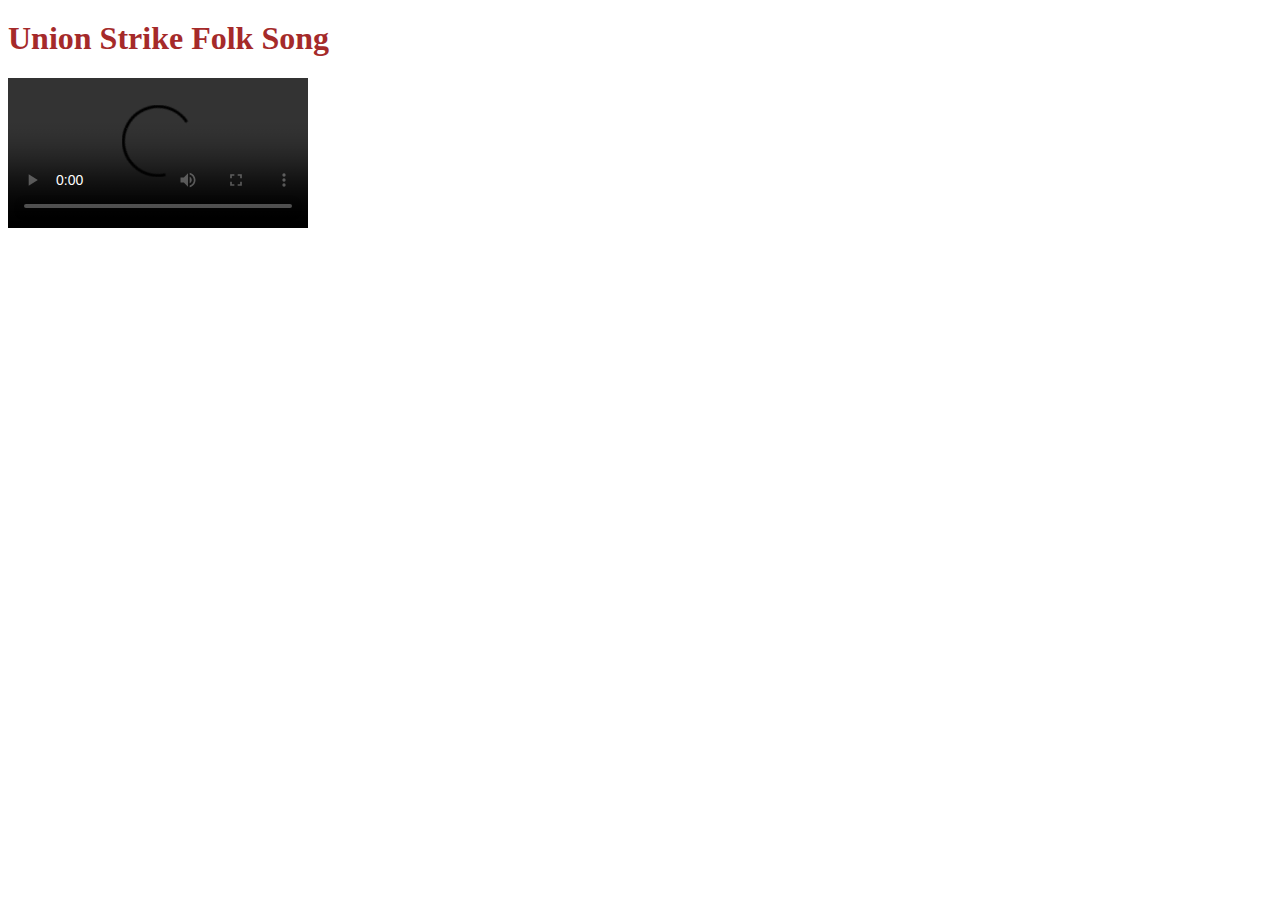
<file: butwehavethepower/index.html>
<!DOCTYPE html>
<html>
<head>
<meta charset="utf-8" />
<title>Union Strike Folk Song</title>
<link rel="stylesheet" href="style.css" type="text/css" />
</head>

<body>

<h1 id="title">Union Strike Folk Song</h1>

<video src="https://www.cs.tufts.edu/comp/120/butwehavethepower.mp4" id="butwehavethepower" controls></video>
<div id="lyrics"></div>

<script>
	var video = document.getElementById("butwehavethepower");
	var caption = document.getElementById("lyrics");
	video.addEventListener("timeupdate", function() {
		
		if (video.currentTime < 8) {
			caption.innerHTML ="<h3>Come gather round, children,</h3>";
		}
		else if (video.currentTime > 8 && video.currentTime < 10) {
			caption.innerHTML = "<h3>It's high time ye learned</h3>";
		}
		else if (video.currentTime > 10 && video.currentTime < 12) {
			caption.innerHTML = "<h3>'Bout a hero named Homer</h3>";
		}
		else if (video.currentTime > 12 && video.currentTime < 16) {
			caption.innerHTML = "<h3>And a devil named Burns.</h3>";
		}
		else if (video.currentTime > 16 && video.currentTime < 19) {
			caption.innerHTML = "<h3>We'll march 'till we drop </h3>";
		}
		else if (video.currentTime > 19 && video.currentTime < 22) {
			caption.innerHTML = "<h3>The girls and the fellas </h3>";
		}
		else if (video.currentTime > 20 && video.currentTime < 22.5) {
			caption.innerHTML = "<h3>We'll fight 'till the death </h3>";
		}
		else if (video.currentTime > 22.5 && video.currentTime < 24.5) {
			caption.innerHTML = "<h3>Or else fold like umbrellas.</h3>";
		}
		else if (video.currentTime > 36 && video.currentTime < 39) {
			caption.innerHTML = "<h3>So we'll march day and night</h3>";
		}
		else if (video.currentTime > 39 && video.currentTime < 42) {
			caption.innerHTML = "<h3>By the big cooling tower.</h3>";
		}
		else if (video.currentTime > 42 && video.currentTime < 44) {
			caption.innerHTML = '<h3>They have the plant</h3>';
		}
		else if (video.currentTime > 44 && video.currentTime < 48) {
			caption.innerHTML = "<h3>But we have the power.</h3>";
		}
        else if (video.currentTime > 52  && video.currentTime < 54) {
			caption.innerHTML = "<h3>Now do Classical Gas!</h3>";
        }
        else if (video.currentTime > 72  && video.currentTime < 74) {
			caption.innerHTML = "<h3>So we'll march day and night</h3>";
        }
        else if (video.currentTime > 74  && video.currentTime < 77) {
			caption.innerHTML = "<h3>By the big cooling tower.</h3>";
        }
        else if (video.currentTime > 77  && video.currentTime < 79) {
			caption.innerHTML = "<h3>They have the plant</h3>";
        }
        else if (video.currentTime > 79 ) {
			caption.innerHTML = "<h3>But we have the power.</h3>";
        }
		else {
			caption.innerHTML ="";
		}
		}, false);
</script>
</body>
</html>
</file>
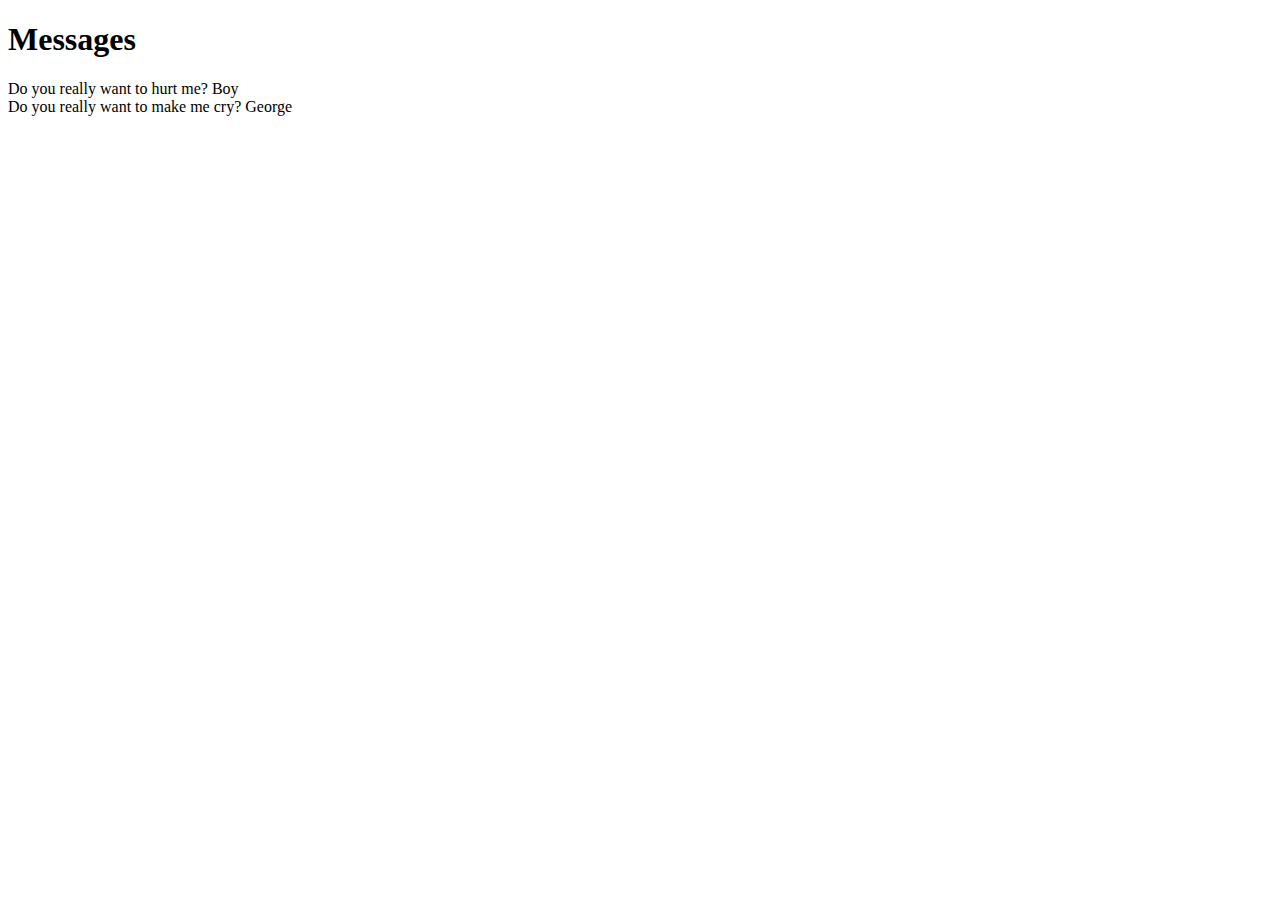
<file: messages/index.html>
<!DOCTYPE html>

<html>

<head>
  <meta charset="utf-8" />
  <title>Messages</title>
  <script>
    function loadMessages() {
      jsonData = '[{"id":1,"content":"Do you really want to hurt me?","username":"Boy"},{"id":2,"content":"Do you really want to make me cry?","username":"George"}]';
      // Your code here......
      const obj = JSON.parse(jsonData);
      const element1 = document.getElementById("messages");
      const element2 = document.getElementById("messages");
      let content = '<div>' +  obj[0].content + " " +obj[0].username + '</div>'  + 
        '<div>'  + obj[1].content + " " +  obj[1].username +  '</div>'  ;
      element1.innerHTML = content;
   
      
    }
  </script>
</head>

<body onload="loadMessages()">
  <h1>Messages</h1>
  <div id="messages"></div>
</body>

</html>
</file>
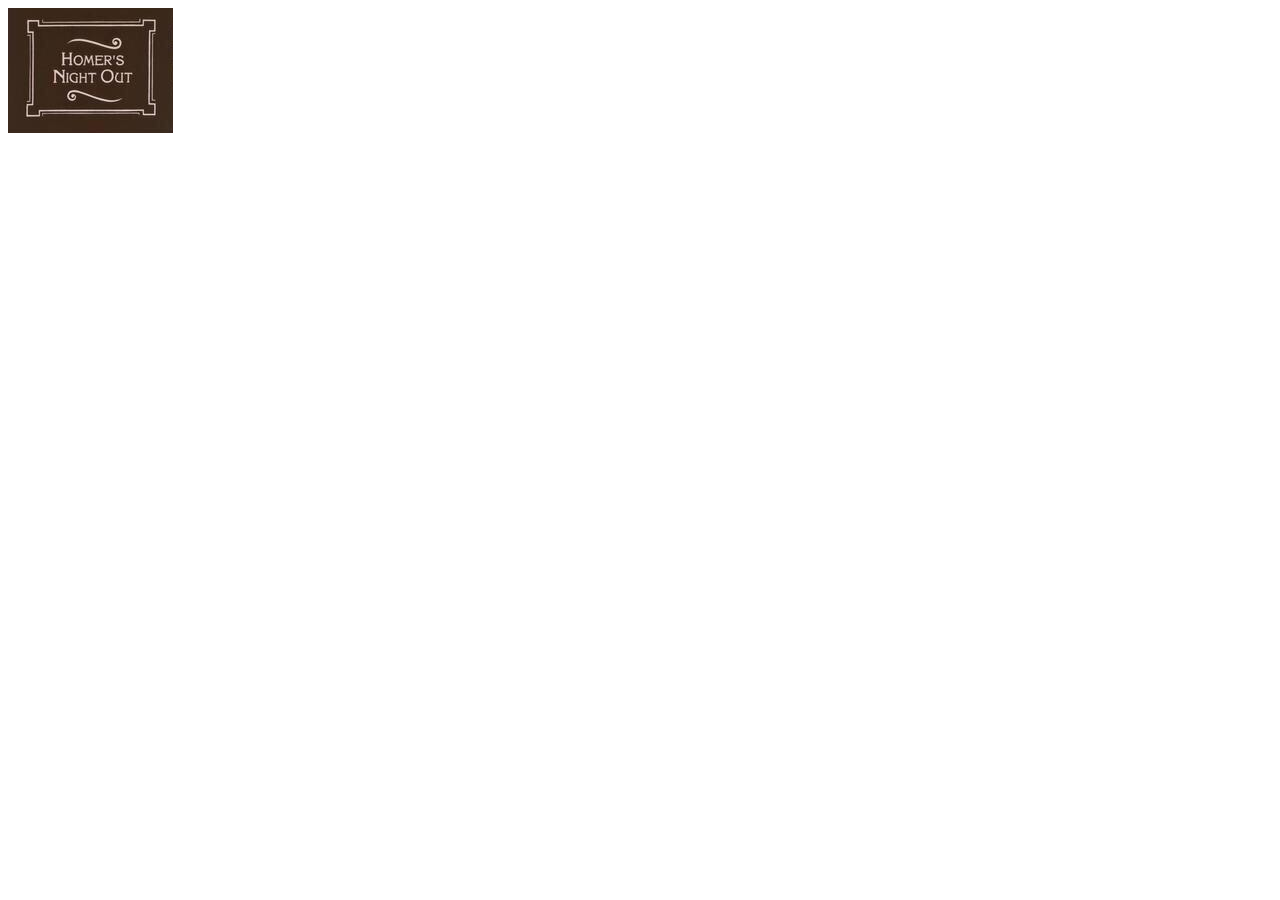
<file: responsive/index.html>
<!DOCTYPE HTML>

<html>

<head>
  <title>Homer's Night Out</title>
  <link rel="stylesheet" href="responsive.css"/>
  <meta name="viewport" content="width=device-width, initial-scale=1.0"/>
  <meta charset="utf-8" />
</head>

<body>
  <div class="homer"></div>
</body>
</html>
</file>
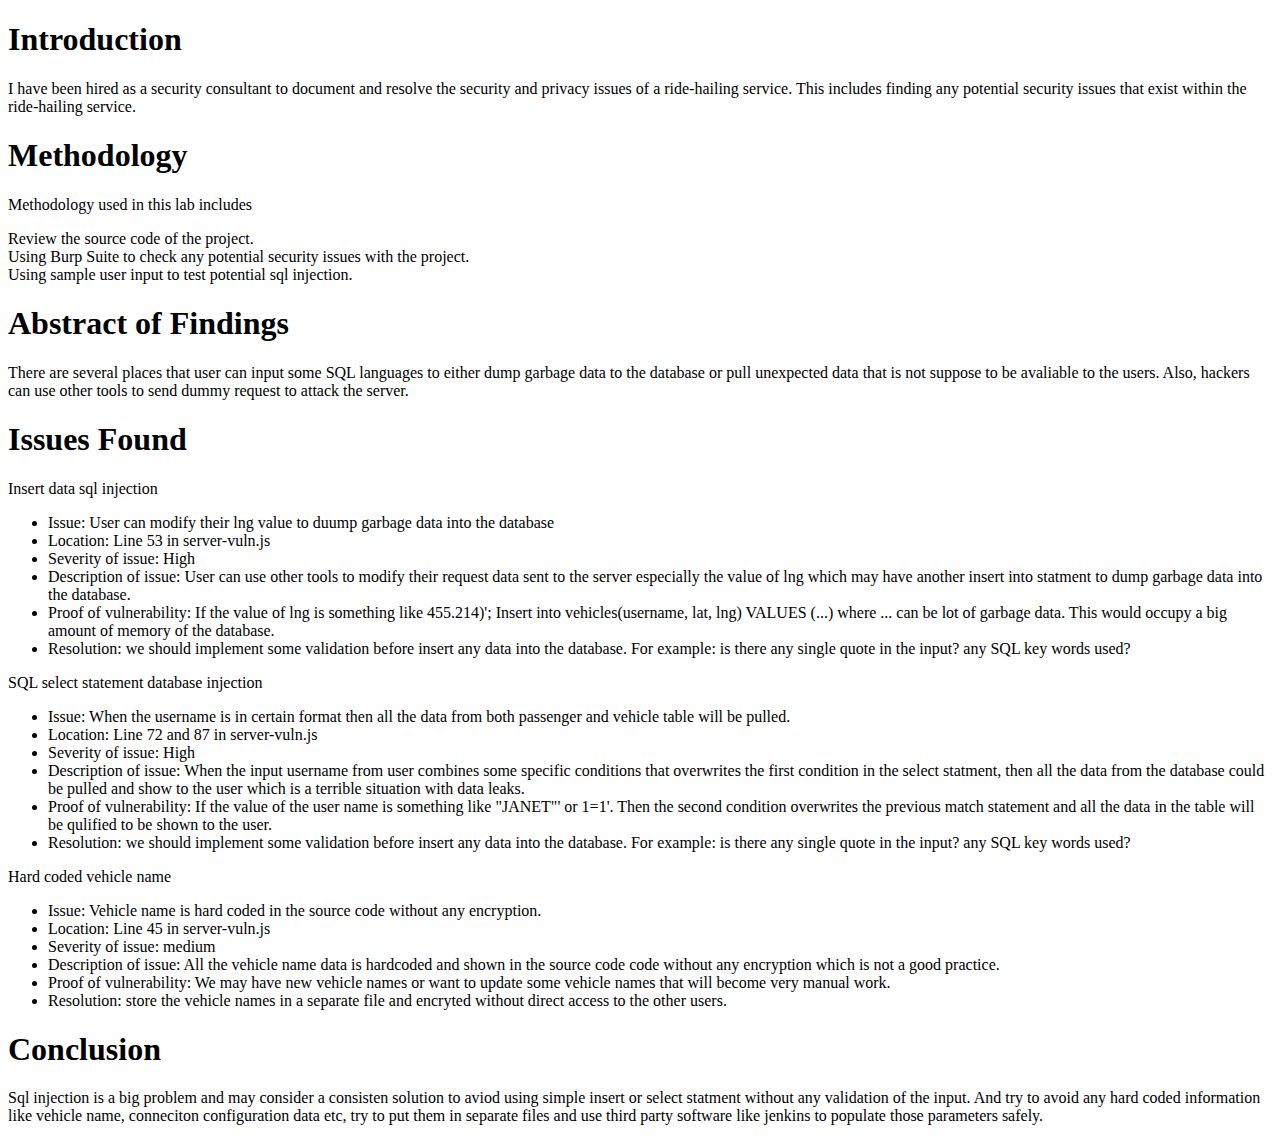
<file: security/index.html>
<!DOCTYPE html>
<html lang="en">
<head>
	<meta charset="UTF-8">
	<title>Security</title>
</head>
<body>

    <div>
        <h1>Introduction</h1>
        <p>I have been hired as a security consultant to document and 
            resolve the security and privacy issues of a ride-hailing service.
            This includes finding any potential security issues that exist within the
            ride-hailing service.</p>

        <h1>Methodology</h1>
        <p>Methodology used in this lab includes 
            <li>Review the source code of the project. </li> 
            <li>Using Burp Suite to check any potential security issues with the project.</li>
            <li>Using sample user input to test potential sql injection.</li>
        </p>

        <h1>Abstract of Findings</h1>
        <p>There are several places that user can input some SQL languages
            to either dump garbage data to the database or pull unexpected data that is
            not suppose to be avaliable to the users. Also, hackers can use other tools to 
            send dummy request to attack the server.
        </p>

        <h1>Issues Found</h1>
        <p>
            <li>Insert data sql injection</li>
                <ul>
                    <li>Issue: User can modify their lng value to duump garbage data into the database</li>
                    <li>Location: Line 53 in server-vuln.js</li>
                    <li>Severity of issue: High</li>
                    <li>Description of issue: User can use other tools to modify their request data sent to the server especially
                        the value of lng which may have another insert into statment to dump garbage data into the database.
                    </li>
                    <li>Proof of vulnerability: If the value of lng is something like 455.214)'; Insert into vehicles(username, lat, lng) VALUES (...)  
                        where ... can be lot of garbage data. This would occupy a big amount of memory of the database.
                    </li>
                    <li>Resolution: we should implement some validation before insert any data into the database.
                        For example: is there any single quote in the input? any SQL key words used?
                    </li>
                </ul>
        </p>

        <p>
            <li>SQL select statement database injection</li>
                <ul>
                    <li>Issue: When the username is in certain format then all the data 
                        from both passenger and vehicle table will be pulled.</li>
                    <li>Location: Line 72 and 87 in server-vuln.js</li>
                    <li>Severity of issue: High</li>
                    <li>Description of issue: When the input username from user combines some specific conditions that overwrites
                        the first condition in the select statment, then all the data from the database could be pulled and show to
                        the user which is a terrible situation with data leaks.
                    </li>
                    <li>Proof of vulnerability: If the value of the user name is something like "JANET"' or 1=1'. Then the second 
                        condition overwrites the previous match statement and all the data in the table will be qulified to be shown 
                        to the user.
                    </li>
                    <li>Resolution: we should implement some validation before insert any data into the database.
                        For example: is there any single quote in the input? any SQL key words used?
                    </li>
                </ul>
        </p>

        <p>
            <li>Hard coded vehicle name</li>
                <ul>
                    <li>Issue: Vehicle name is hard coded in the source code without any encryption.</li>
                    <li>Location: Line 45 in server-vuln.js</li>
                    <li>Severity of issue: medium</li>
                    <li>Description of issue: All the vehicle name data is hardcoded and shown in the source code
                        code without any encryption which is not a good practice.
                    </li>
                    <li>Proof of vulnerability: We may have new vehicle names or want to update some vehicle names that will 
                        become very manual work.
                    </li>
                    <li>Resolution: store the vehicle names in a separate file and encryted without direct access to the other users.

                    </li>
                </ul>
        </p>

        <h1>Conclusion</h1>
        <p>Sql injection is a big problem and may consider a consisten solution to aviod using simple insert or 
            select statment without any validation of the input. And try to avoid any hard coded information like 
            vehicle name, conneciton configuration data etc, try to put them in separate files and use third party 
            software like jenkins to populate those parameters safely.
        </p>

    </div>




</body>
</html>
</file>
<file: butwehavethepower/style.css>
h1 {
    color:brown;
    margin-top: 20px;
}


h3 {
    color: navy;
    margin-left: 20px;
  }
</file>
<file: responsive/responsive.css>
@media only screen and (min-width : 1200px) {
    .homer {
            width: 165px; height: 125px;
            background:url(homer.jpeg) 0px 0px; /* left, top */
    }
}

@media only screen and (min-width: 1100px) and (max-width: 1200px) {
    .homer {
            width: 165px; height: 125px;
            background:url(homer.jpeg) -165px 0px;
    }
}

@media only screen and (min-width: 1000px) and (max-width: 1100px) {
    .homer {
            width: 165px; height: 125px;
            background:url(homer.jpeg) 0px -125px;
    }
}

@media only screen and (min-width: 900px) and (max-width: 1000px) {
    .homer {
            width: 165px; height: 125px;
            background:url(homer.jpeg) -165px -125px;
    }
}

@media only screen and (min-width: 800px) and (max-width: 900px) {
    .homer {
            width: 165px; height: 125px;
            background:url(homer.jpeg) 0px -250px;
    }
}


@media only screen and (min-width: 700px) and (max-width: 800px) {
    .homer {
            width: 165px; height: 125px;
            background:url(homer.jpeg) -165px -250px;
    }
}

@media only screen and (min-width: 600px) and (max-width: 700px) {
    .homer {
            width: 165px; height: 125px;
            background:url(homer.jpeg) 0px -375px;
    }
}

@media only screen and  (max-width: 600px)  {
    .homer {
            width: 165px; height: 125px;
            background:url(homer.jpeg) -165px -375px;
    }
}
</file>
